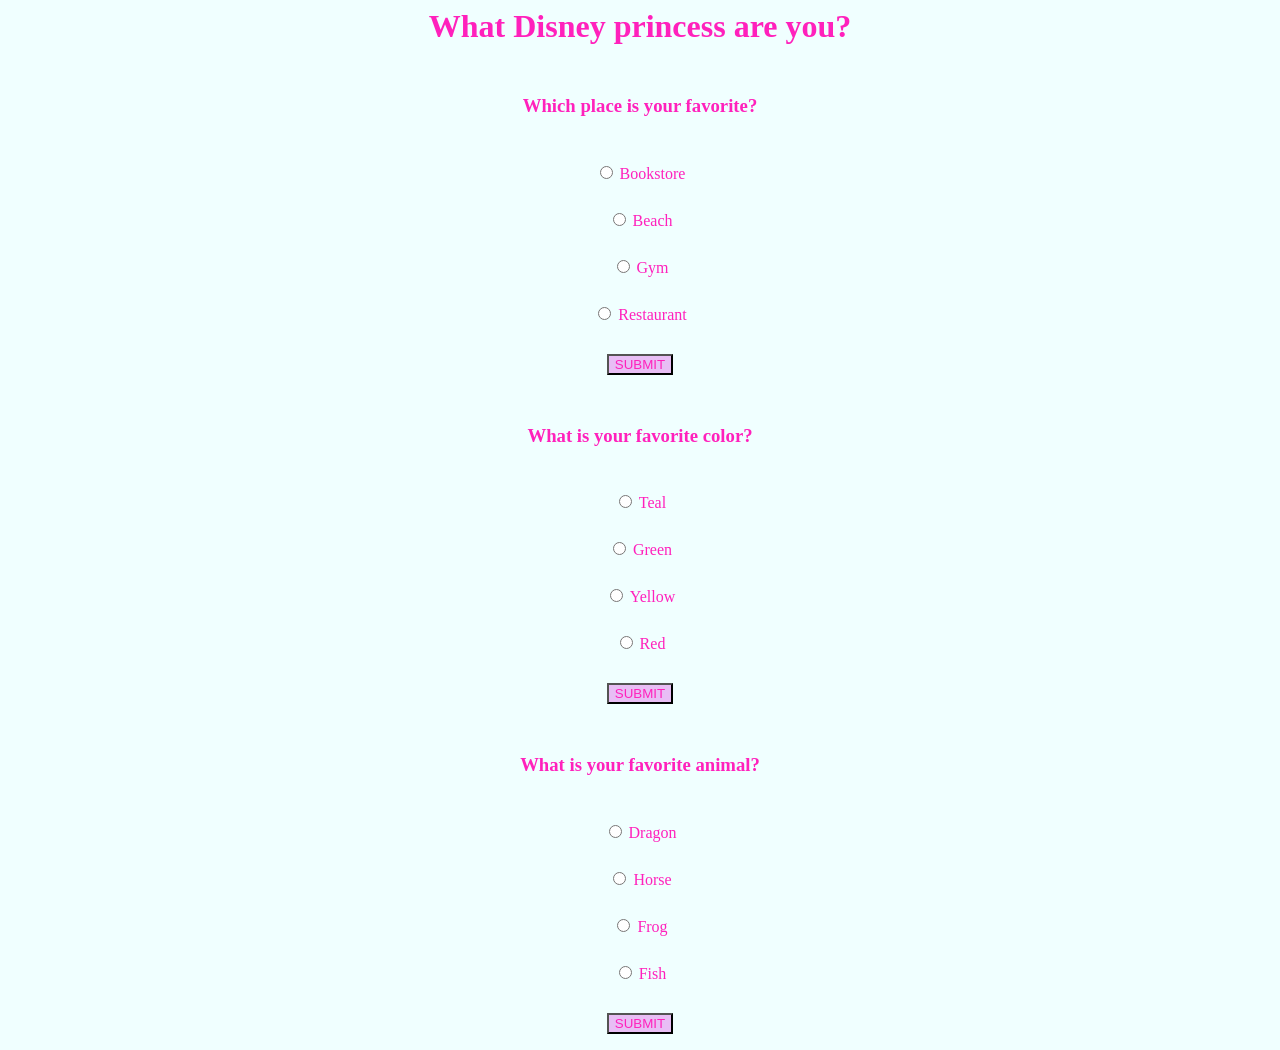
<file: javascriptstuff/buzzfeed/index.html>
<link rel="stylesheet" href="style.css">
<script src="scripts.js" defer></script>

<body>

    <div>
    <h1 id="title">What Disney princess are you?</h1>
    <h3>Which place is your favorite?</h3>
    <input type="radio" name="q1" id="q1-a1">
    <p id="bookstore">Bookstore</p>
    <br>
    <input type="radio" name="q1" id="q1-a2">
    <p id="beach">Beach</p>
    <br>
    <input type="radio" name="q1" id="q1-a3">
    <p id="gym">Gym</p>
    <br>
    <input type="radio" name="q1" id="q1-a4">
    <p id="food">Restaurant</p>
    <br>

    <button id="submit-button">SUBMIT</button>
    <p id="result"></p>
    </div>

    <div>
    <h3>What is your favorite color?</h3>
    <input type="radio" name="q2" id="q2-a1">
    <p id="teal">Teal</p>
    <br>
    <input type="radio" name="q2" id="q2-a2">
    <p id="green">Green</p>
    <br>
    <input type="radio" name="q2" id="q2-a3">
    <p id="yellow">Yellow</p>
    <br>
    <input type="radio" name="q2" id="q2-a4">
    <p id="red">Red</p>
    <br>

    <button id="submit-button">SUBMIT</button>
    <p id="result"></p>
    </div>

    <div>
    <h3>What is your favorite animal?</h3>
    <input type="radio" name="q3" id="q3-a1">
    <p id="dragon">Dragon</p>
    <br>
    <input type="radio" name="q3" id="q3-a2">
    <p id="horse">Horse</p>
    <br>
    <input type="radio" name="q3" id="q3-a3">
    <p id="frog">Frog</p>
    <br>
    <input type="radio" name="q3" id="q3-a4">
    <p id="fish">Fish</p>
    <br>

    <button id="submit-button">SUBMIT</button>
    <p id="result"></p>
    </div>

</body>
</file>
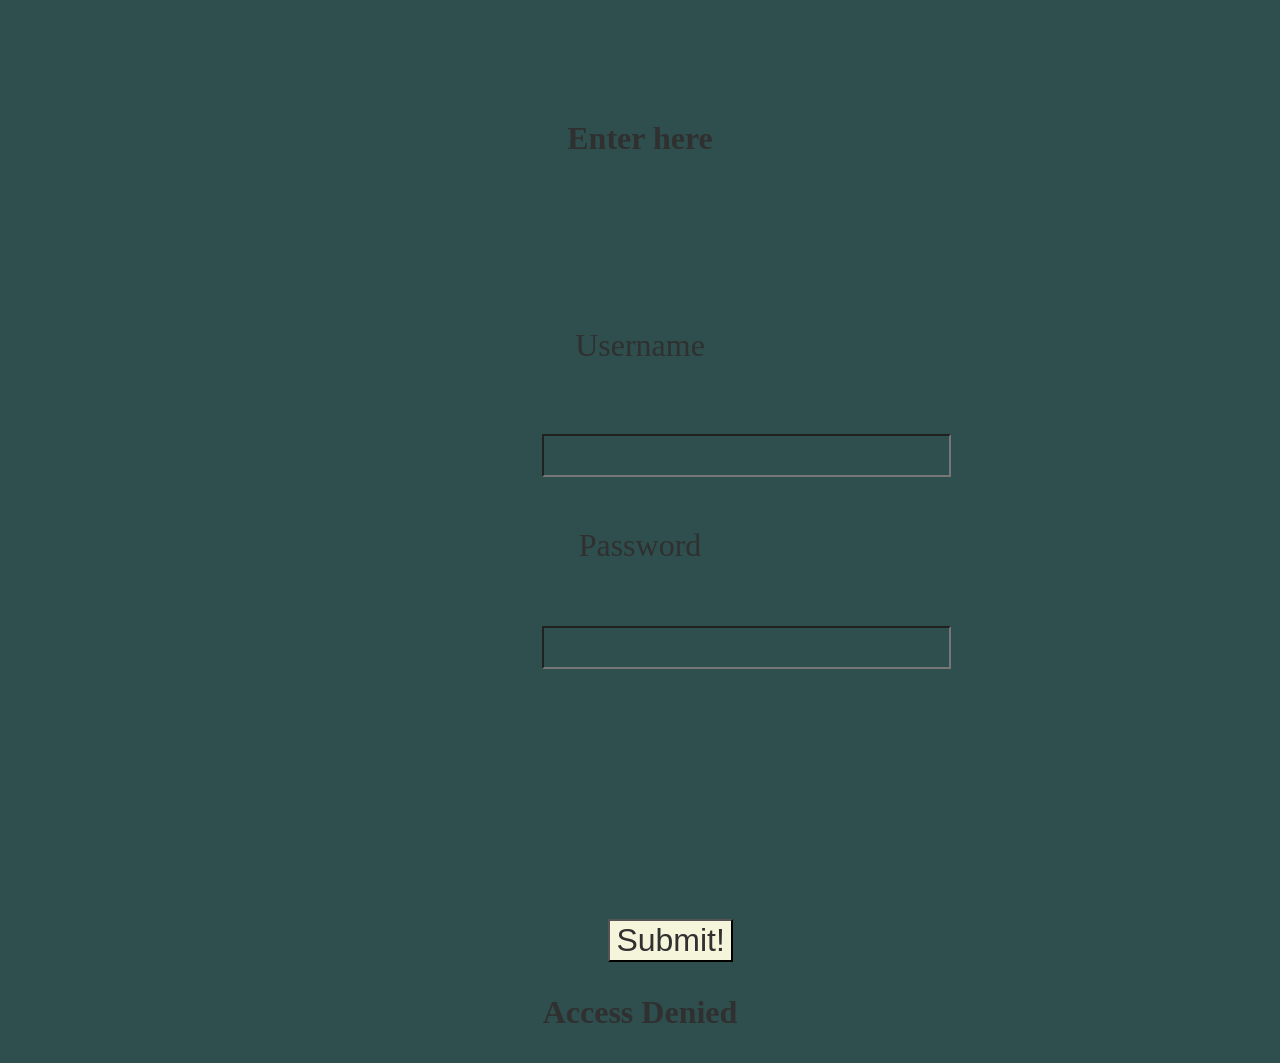
<file: javascriptstuff/login/index.html>
<link rel="stylesheet" href="style.css">
<script src="scripts.js" defer></script>

<body>

    <div id="main">
        <P id="enter">Enter here </P>
        <p id="user">Username</p>
        <input id="username"> 
        <p id="pass">Password</p>
        <input type=password id="password"> 
        <button id="submit">Submit!</button>
        <p id="status-text">Access Denied</p>
    </div>

</body>
</file>
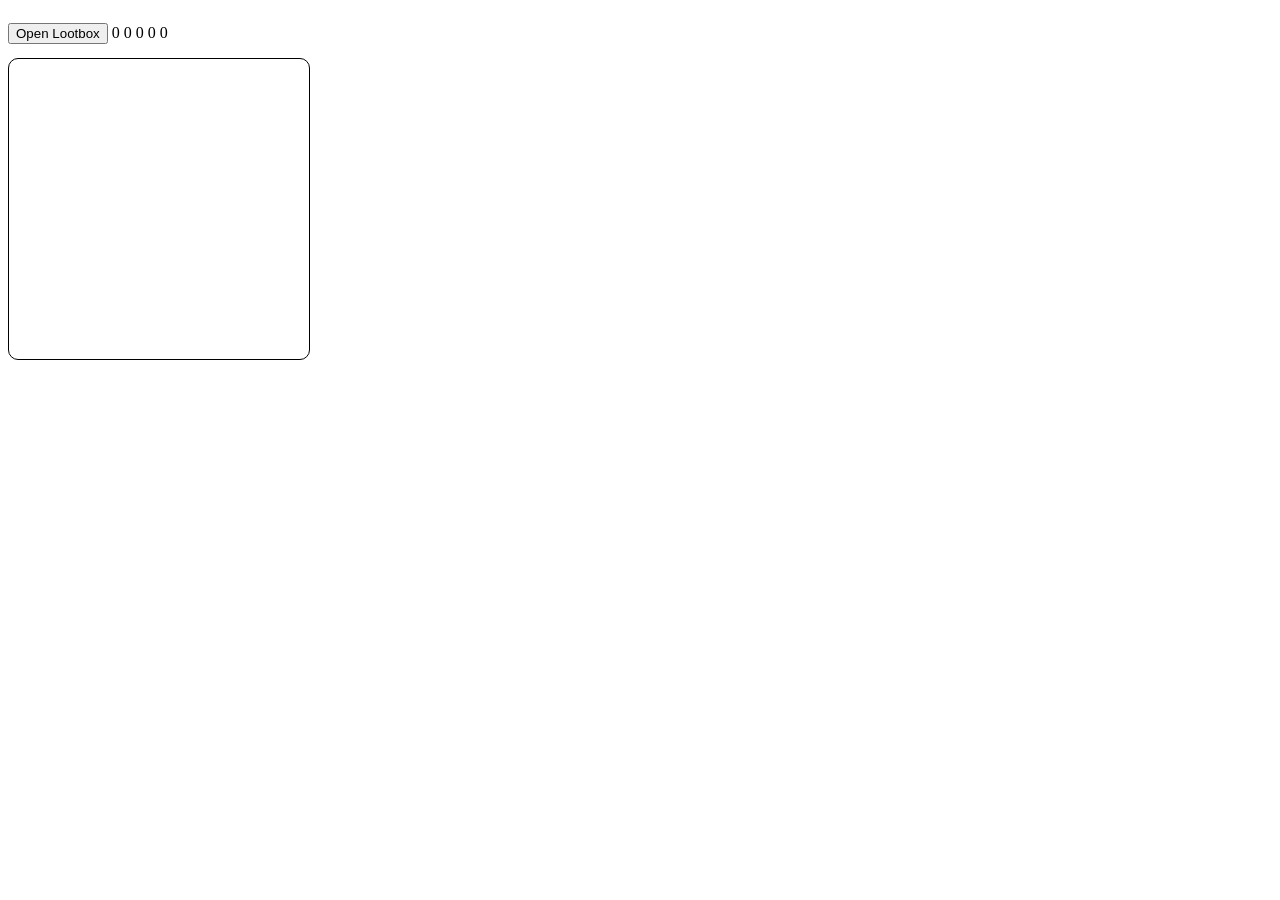
<file: javascriptstuff/lootbox/index.html>
<link rel="stylesheet" href="style.css">
<script src="scripts.js" defer></script>

<body>

    <button id="roll">Open Lootbox</button>
    <p id="common">0</p>
    <p id="uncommon">0</p>
    <p id="rare">0</p>
    <p id="ledgendary">0</p>
    <p id="mythic">0</p>
    <div id="lootbox"></div> 

</body>
</file>
<file: javascriptstuff/buzzfeed/style.css>
* {
    background-color: azure;
    text-align: center;
    color: rgb(255, 33, 188);
}
h3 {
    margin-top: 50px;
}
#submit-button {
    background-color: rgb(232, 190, 245);
}
#q1-a1, #bookstore {
    display: inline;
    margin-top: 30px;
}
#q1-a2, #beach {
    display: inline;
    margin-top: 30px;
}
#q1-a3, #gym {
    display: inline;
    margin-top: 30px;
}
#q1-a4, #food {
    display: inline;
    margin-top: 30px;
}
#submit-button {
    margin-top: 30px;
}
#q2-a1, #teal {
    display: inline;
    margin-top: 30px;
}
#q2-a2, #green {
    display: inline;
    margin-top: 30px;
}
#q2-a3, #yellow {
    display: inline;
    margin-top: 30px;
}
#q2-a4, #red {
    display: inline;
    margin-top: 30px;
}
#q3-a1, #dragon {
    display: inline;
    margin-top: 30px;
}
#q3-a2, #horse {
    display: inline;
    margin-top: 30px;
}
#q3-a3, #frog {
    display: inline;
    margin-top: 30px;
}
#q3-a4, #fish {
    display: inline;
    margin-top: 30px;
}
</file>
<file: javascriptstuff/login/style.css>
* {
    background-color: darkslategrey;
    font-size: xx-large;

}
button {
    color: #303030;
    background-color: beige;
    display: block;
    margin-left: 47.5%;
    margin-top: 250px;
}
#enter {
    color: 303030;
    font-weight: bolder;
    text-align: center;
    margin-top: 120px;
}
#username {
    display: block;
    margin-top: 70px;
    margin-left: 42.25%;
}
#user {
    text-align: center;
    color: #303030;
    margin-top: 170px;
}
#password {
    margin-top: 30px;
    margin-left: 42.25%;
}
#pass {
    text-align: center;
    color: #303030;
    margin-top: 50px;
}
#status-text {
    text-align: center;
    color: #303030;
    font-weight: bolder;
}
</file>
<file: javascriptstuff/lootbox/style.css>
#lootbox {
    width: 300px;
    height: 300px;
    border: 1px solid black;
    border-radius: 10px;
}

button, p {
    display: inline-block;
}
</file>
